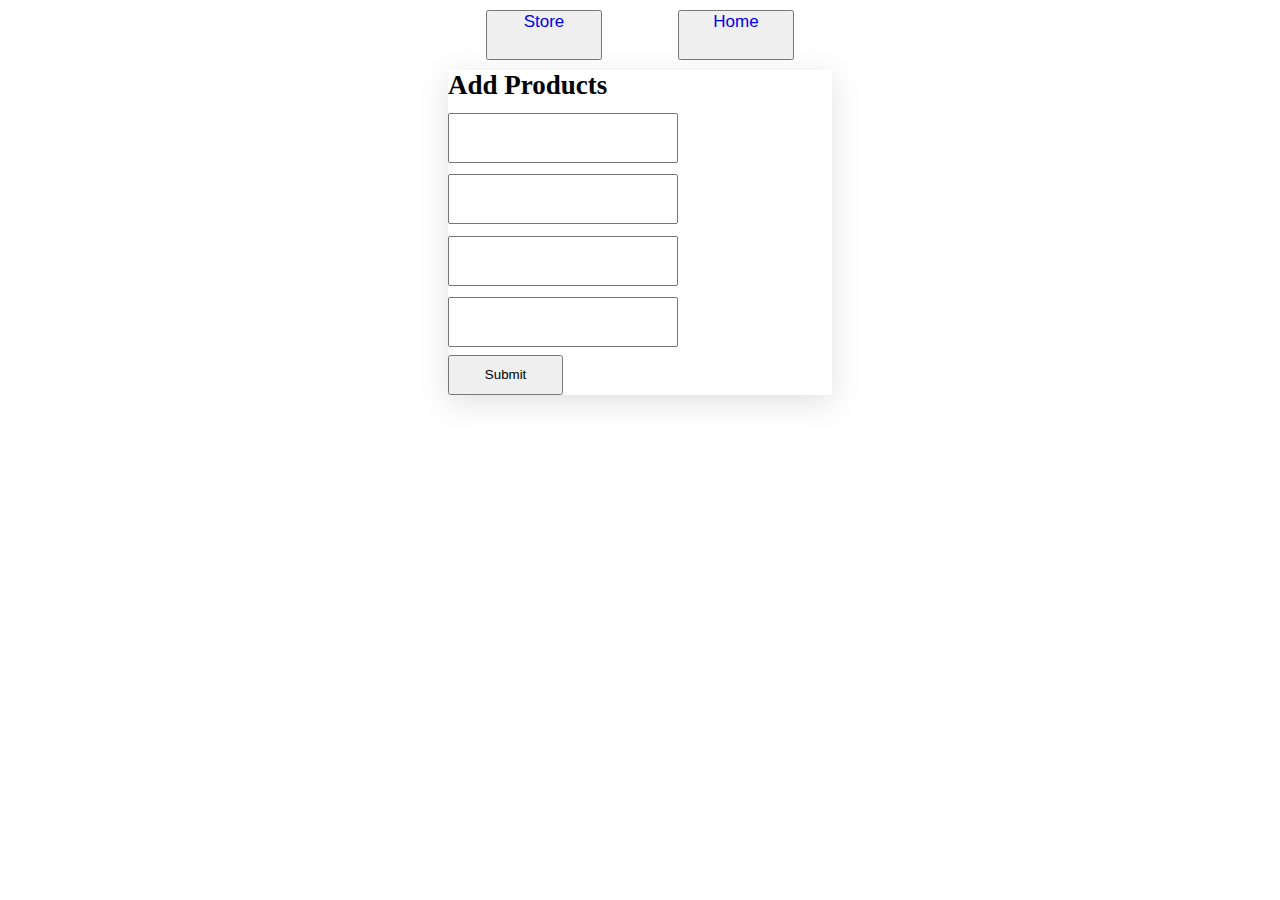
<file: index.html>
<!DOCTYPE html>
<html lang="en">
  <head>
    <meta charset="UTF-8" />
    <meta http-equiv="X-UA-Compatible" content="IE=edge" />
    <meta name="viewport" content="width=device-width, initial-scale=1.0" />
    <title>Home</title>
    <link rel="stylesheet" href="./styles/index.css" />
  </head>
  <body>
    <div id="navbar">
      <button><a href="./store.html" id="store">Store</a></button>
      <button><a href="./index.html" id="home">Home</a></button>
    </div>
    <div>
      <h2>Add Products</h2>
      <form action="" id="form">
        <input type="text" id="mobile_brand" />
        <input type="text" id="mobile_name" />
        <input type="number" id="mobile_price" />
        <input type="text" id="mobile_image" />
        <button id="submit">Submit</button>
      </form>
   
  </body>
</html>
<script src="./scripts/index.js"></script>
</file>
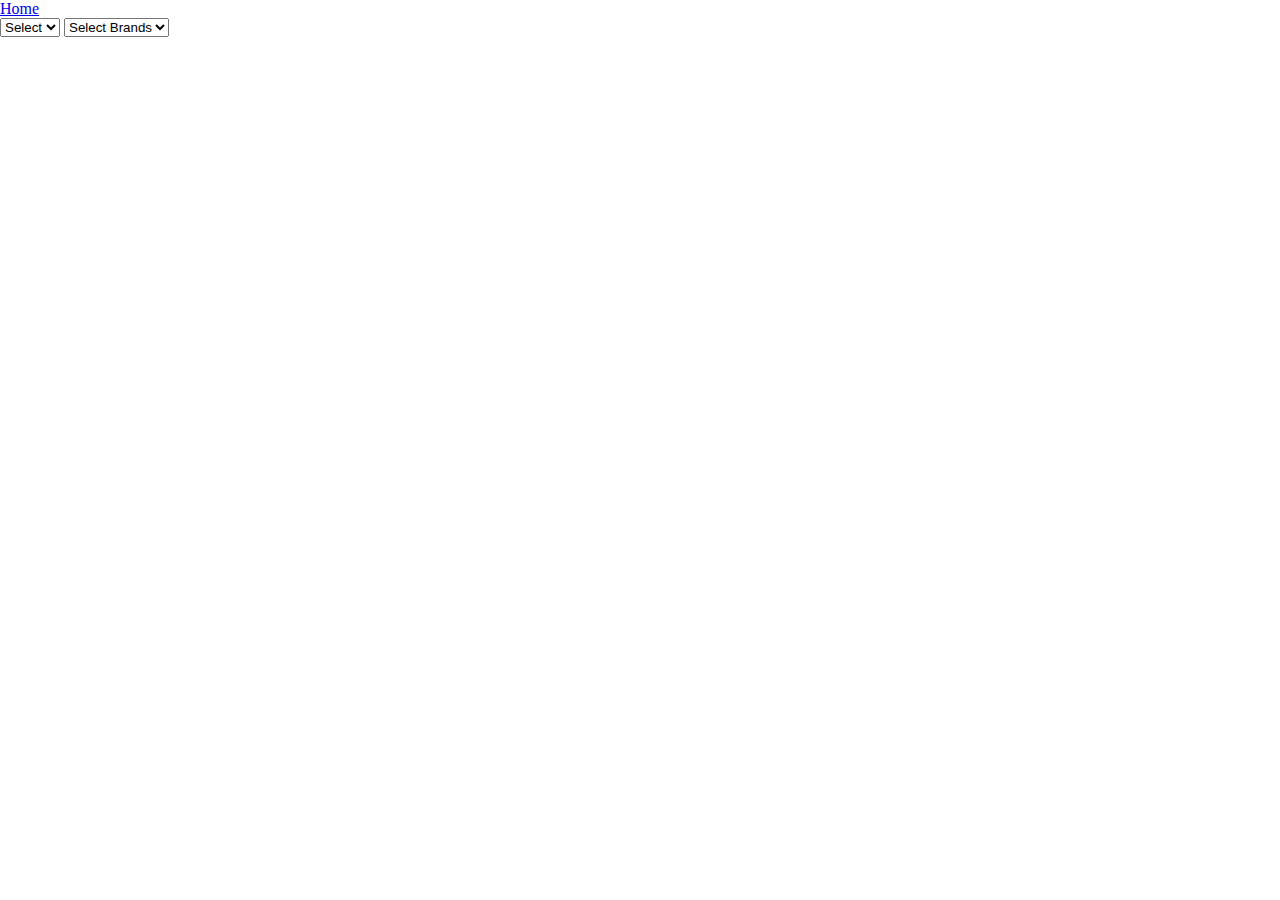
<file: store.html>
<!DOCTYPE html>
<html lang="en">
  <head>
    <meta charset="UTF-8" />
    <meta http-equiv="X-UA-Compatible" content="IE=edge" />
    <meta name="viewport" content="width=device-width, initial-scale=1.0" />
    <title>Store</title>
    <link rel="stylesheet" href="./styles/store.css" />
  </head>
  <body>
    <div>
      <a href="./index.html">Home</a>
    </div>
    <select name="Select Based on Price" id="filter" onchange="selectPrice()">
      <option value="">Select</option>
      <option value="" id="sort_lth">LTH</option>
      <option value="" id="sort_htl">HTL</option>
    </select>
    <select
      name="Select Based on Brand"
      id="select_filter"
      onchange="selectBrand()"
    >
      <option value="">Select Brands</option>
      <option value="">apple</option>
      <option value="">oneplus</option>
      <option value="">nokia</option>
    </select>
    <div id="mobile_list">
      <!-- Appending all Data Here -->
    </div>
  </body>
</html>
<script src="./scripts/store.js"></script>
</file>
<file: styles/index.css>
* {
  margin: 0px;
  padding: 0px;
  box-sizing: border-box;
}
#navbar {
  width: 30%;
  height: 70px;
  margin: auto;
  display: flex;
  justify-content: center;
  font-size: 18px;
  cursor: pointer;
}
#navbar > button {
  margin: auto;
  display: flex;
  width: 30%;
  height: auto;
  justify-content: center;
  font-size: 17px;
}
#navbar + div {
  /* border: 1px solid red; */
  box-shadow: rgba(100, 100, 111, 0.2) 0px 7px 29px 0px;
  margin: auto;
  /* display: flex; */
  width: 30%;
  height: auto;

  /* align-items: center; */
  font-size: 18px;
}

#navbar > button:hover {
  background-color: blue;
}
#navbar > button {
  cursor: pointer;
  width: 30%;
  height: 50px;
  justify-content: center;
  margin: auto;
  display: flex;
}

#navbar > button > a {
  text-decoration: none;
}

#navbar > div {
  justify-content: center;
  display: flex;
  margin: auto;
  box-shadow: rgba(100, 100, 111, 0.2) 0px 7px 29px 0px;
}
#navbar > div + h2 {
  margin: auto;
  text-align: center;
  padding: 2%;
  font-size: 18px;
}
#form > input {
  width: 60%;
  height: 50px;
  margin-top: 3%;
}
#form > button {
  cursor: pointer;
  display: flex;
  /* margin: auto; */
  align-items: center;
  margin-top: 2%;
  justify-content: center;
  width: 30%;
  height: 40px;
}
#form > button:hover {
  background-color: blueviolet;
}
#navbar > div > h2 {
  text-align: center;
}
</file>
<file: styles/store.css>
* {
  margin: 0px;
  padding: 0px;
  box-sizing: border-box;
}

#mobile_list {
  margin: auto;
  display: flex;
  justify-content: center;
  text-align: center;
  font-size: 20px;
}

#mobile_list > div {
  box-shadow: rgba(100, 100, 111, 0.2) 0px 7px 29px 0px;
  padding: 3%;
  text-align: center;
}

#mobile_list > button {
  width: 50%;
  height: 40px;
  background-color: aqua;
  font-size: 17px;
  cursor: pointer;
}
#mobile_list + div {
  margin: auto;
  display: flex;
  width: 60%;
  height: auto;
}
</file>
